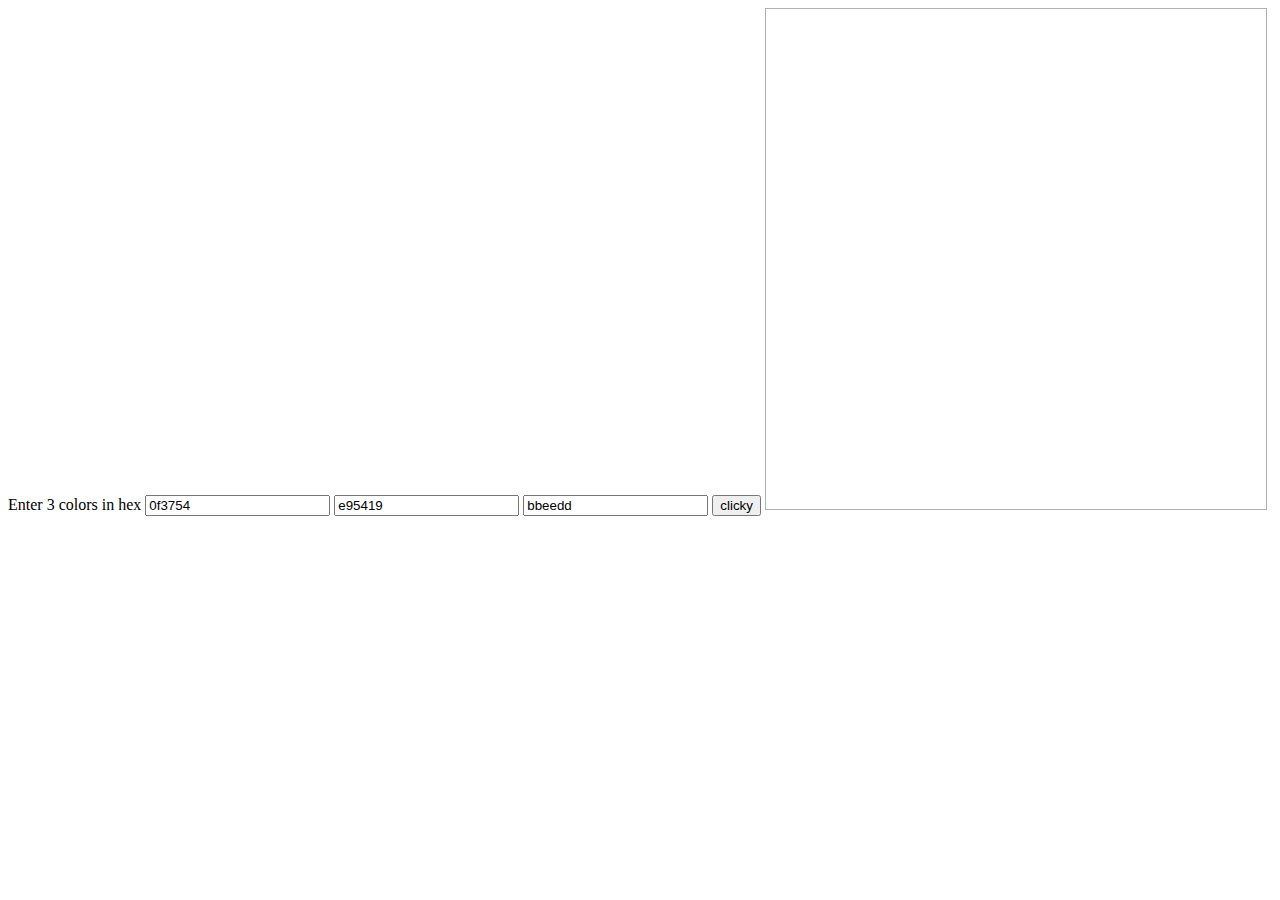
<file: triangle.html>
<!DOCTYPE html>
<html>
<head>
	<title>Barycentric Coordinates Triangle</title>
</head>
<body>
	<script src="https://threejs.org/build/three.min.js"></script>

	<label>Enter 3 colors in hex</label>
	<input id="color1" value="0f3754"></input>
	<input id="color2" value="e95419"></input>
	<input id="color3" value="bbeedd"></input>
	<button onclick="doStuff()">clicky</button>

	<canvas id="canvas" width="500" height="500" style="border:1px solid #b0b0b0;" />

	<script>

		var canvas = document.getElementById("canvas");
		var ctx = canvas.getContext("2d");

		function doStuff() {

			// change color of text
			let text1 = document.getElementById('color1');
			text1.style.background = "#" + text1.value;
			let text2 = document.getElementById('color2');
			text2.style.background = "#" + text2.value;
			let text3 = document.getElementById('color3');
			text3.style.background = "#" + text3.value;

			// get RGB components of each point
			let color1 = document.getElementById('color1').value.substring(0,6);
			let color1R = color1.substring(0,2);
			let color1G = color1.substring(2,4);
			let color1B = color1.substring(4,6);
			let color2 = document.getElementById('color2').value.substring(0,6);
			let color2R = color2.substring(0,2);
			let color2G = color2.substring(2,4);
			let color2B = color2.substring(4,6);
			let color3 = document.getElementById('color3').value.substring(0,6);
			let color3R = color3.substring(0,2);
			let color3G = color3.substring(2,4);
			let color3B = color3.substring(4,6);
			// console.log(color1+" "+color2+" "+color3);

			let xX = 0, xY = 0, 
				yX = 0, yY = 400, 
				zX = 400, zY = 400;

			let vectXZ = new THREE.Vector2(zX-xX,zY-xY);
			let vectXY = new THREE.Vector2(yX-xX,yY-xY);

			let vectYX = new THREE.Vector2(xX-yX,xY-yY);
			let vectYZ = new THREE.Vector2(zX-yX,zY-yY);

			let vectZX = new THREE.Vector2(xX-zX,xY-zY);
			let vectZY = new THREE.Vector2(yX-zX,yY-zY);

			// (j, i) is point u
			for(let i = 0; i <=400; i++) {
				for(let j = 0; j <= i; j++) {

					let vectXU = new THREE.Vector2(j-xX,i-xY);
					let vectYU = new THREE.Vector2(j-yX,i-yY);
					let vectZU = new THREE.Vector2(j-zX,i-zY);

					let beta = (vectXZ.cross(vectXU))/(vectXZ.cross(vectXY));
					let gamma = (vectXU.cross(vectXY))/(vectXZ.cross(vectXY));
					let alpha = 1 - beta - gamma;

					// combine RGB components with alpha, beta, gamma percentages
					let alphaR = alpha * parseInt(color1.substring(0,2), 16);
					let alphaG = alpha * parseInt(color1.substring(2,4), 16);
					let alphaB = alpha * parseInt(color1.substring(4,6), 16);
					let betaR = beta * parseInt(color2.substring(0,2), 16);
					let betaG = beta * parseInt(color2.substring(2,4), 16);
					let betaB = beta * parseInt(color2.substring(4,6), 16);
					let gammaR = gamma * parseInt(color3.substring(0,2), 16);
					let gammaG = gamma * parseInt(color3.substring(2,4), 16);
					let gammaB = gamma * parseInt(color3.substring(4,6), 16);
					let R = (alphaR + betaR + gammaR).toString(16).substring(0,2);
					let G = (alphaG + betaG + gammaG).toString(16).substring(0,2);
					let B = (alphaB + betaB + gammaB).toString(16).substring(0,2);
					
					// fix if color string section has single digit or a decimal
					if(R.length == 1 || R.substring(1,2) ==".") {
						R = "0" + R.substring(0,1);
					}
					if(G.length == 1 || G.substring(1,2) ==".") {
						G = "0" + G.substring(0,1);
					}
					if(B.length == 1 || B.substring(1,2) ==".") {
						B = "0" + B.substring(0,1);
					}

					let color = R+G+B;
					// console.log(color);

					// draw color at point u
					ctx.moveTo(j, i);
					ctx.beginPath();
					ctx.arc(j, i, 1, 0, 2 * Math.PI, false);
					ctx.fillStyle = "#"+color;
					ctx.fill();
				}
			}

			// draw triangle points
			ctx.moveTo(xX, xY);
			ctx.beginPath();
			ctx.arc(xX, xY, 5, 0, 2 * Math.PI, false);
			ctx.fillStyle = "#"+color1;
			ctx.fill();

			ctx.moveTo(yX, yY);
			ctx.beginPath();
			ctx.arc(yX, yY, 5, 0, 2 * Math.PI, false);
			ctx.fillStyle = "#"+color2;
			ctx.fill();

			ctx.moveTo(zX, zY);
			ctx.beginPath();
			ctx.arc(zX, zY, 5, 0, 2 * Math.PI, false);
			ctx.fillStyle = "#"+color3;
			ctx.fill();
		}
	</script>
</body>
</html>
</file>
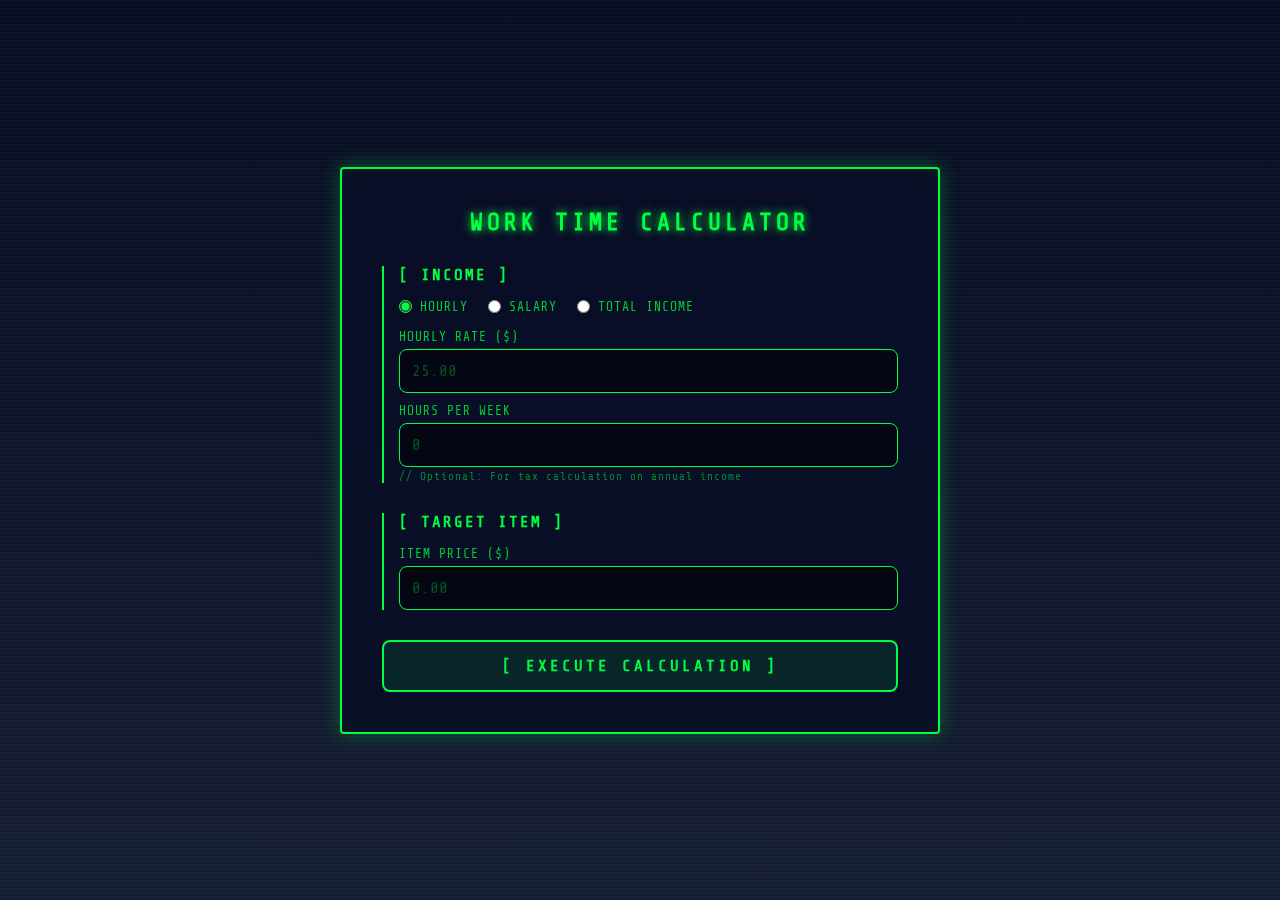
<file: workhours.html>
<!DOCTYPE html>
<html lang="en">
<head>
    <meta charset="UTF-8">
    <meta name="viewport" content="width=device-width, initial-scale=1.0">
    <title>Work Time Calculator</title>
    <style>
        @import url('https://fonts.googleapis.com/css2?family=Share+Tech+Mono&display=swap');
        
        * {
            margin: 0;
            padding: 0;
            box-sizing: border-box;
        }
        
        body {
            font-family: 'Share Tech Mono', 'Courier New', monospace;
            background: #0a0e27;
            background-image: 
                repeating-linear-gradient(0deg, transparent, transparent 2px, rgba(0, 255, 65, 0.03) 2px, rgba(0, 255, 65, 0.03) 4px),
                linear-gradient(180deg, #0a0e27 0%, #1a1f3a 100%);
            min-height: 100vh;
            padding: 20px;
            display: flex;
            justify-content: center;
            align-items: center;
            color: #00ff41;
            position: relative;
        }
        
        /* Scanline element - real div for better control */
        .scanline {
            position: fixed;
            left: 0;
            height: 2px;
            width: 700px;
            background: linear-gradient(90deg, 
                transparent 0%,
                rgba(0, 255, 65, 0.2) 20%,
                rgba(0, 255, 65, 0.8) 40%,
                #00ff41 50%,
                rgba(0, 255, 65, 0.8) 60%,
                rgba(0, 255, 65, 0.2) 80%,
                transparent 100%);
            pointer-events: none;
            z-index: 1;
            will-change: transform;
        }
        
        .container {
            background: rgba(10, 14, 39, 0.95);
            border: 2px solid #00ff41;
            border-radius: 4px;
            padding: 40px;
            max-width: 600px;
            width: 100%;
            box-shadow: 
                0 0 20px rgba(0, 255, 65, 0.3),
                inset 0 0 20px rgba(0, 255, 65, 0.05);
            position: relative;
            overflow: hidden;
            z-index: 2;
        }
        
        h1 {
            color: #00ff41;
            margin-bottom: 30px;
            text-align: center;
            text-transform: uppercase;
            letter-spacing: 4px;
            font-size: 24px;
            text-shadow: 0 0 10px #00ff41;
            animation: flicker 3s infinite alternate;
        }
        
        @keyframes flicker {
            0%, 100% { opacity: 1; }
            50% { opacity: 0.95; }
        }
        
        .section {
            margin-bottom: 30px;
            border-left: 2px solid #00ff41;
            padding-left: 15px;
        }
        
        .section-title {
            font-size: 16px;
            font-weight: 600;
            color: #00ff41;
            margin-bottom: 15px;
            text-transform: uppercase;
            letter-spacing: 2px;
        }
        
        .input-group {
            margin-bottom: 15px;
        }
        
        label {
            display: block;
            margin-bottom: 5px;
            color: #00cc33;
            font-size: 13px;
            text-transform: uppercase;
            letter-spacing: 1px;
        }
        
        input, select {
            width: 100%;
            padding: 12px;
            background: rgba(0, 0, 0, 0.5);
            border: 1px solid #00ff41;
            border-radius: 8px;
            font-size: 16px;
            font-family: 'Share Tech Mono', 'Courier New', monospace;
            color: #00ff41;
            transition: all 0.3s;
        }
        
        input:focus, select:focus {
            outline: none;
            border-color: #00ff41;
            box-shadow: 0 0 10px rgba(0, 255, 65, 0.5);
            background: rgba(0, 0, 0, 0.7);
        }
        
        input::placeholder {
            color: rgba(0, 255, 65, 0.3);
        }
        
        input.error {
            border-color: #ff0040;
            box-shadow: 0 0 10px rgba(255, 0, 64, 0.5);
        }
        
        input.zero-value {
            color: rgba(0, 255, 65, 0.3);
        }
        
        select {
            cursor: pointer;
        }
        
        select option {
            background: #0a0e27;
            color: #00ff41;
        }
        
        .radio-group {
            display: flex;
            gap: 20px;
            margin-bottom: 15px;
            flex-wrap: wrap;
        }
        
        .radio-option {
            display: flex;
            align-items: center;
            gap: 8px;
            cursor: pointer;
        }
        
        .radio-option input[type="radio"] {
            width: auto;
            cursor: pointer;
            accent-color: #00ff41;
        }
        
        .radio-option label {
            cursor: pointer;
            margin: 0;
        }
        
        button {
            width: 100%;
            padding: 15px;
            background: rgba(0, 255, 65, 0.1);
            color: #00ff41;
            border: 2px solid #00ff41;
            border-radius: 8px;
            font-size: 16px;
            font-weight: 600;
            font-family: 'Share Tech Mono', 'Courier New', monospace;
            cursor: pointer;
            text-transform: uppercase;
            letter-spacing: 3px;
            transition: all 0.3s;
            position: relative;
            overflow: hidden;
        }
        
        button::before {
            content: '';
            position: absolute;
            top: 0;
            left: -100%;
            width: 100%;
            height: 100%;
            background: rgba(0, 255, 65, 0.2);
            transition: left 0.3s;
        }
        
        button:hover::before {
            left: 100%;
        }
        
        button:hover {
            background: rgba(0, 255, 65, 0.2);
            box-shadow: 0 0 20px rgba(0, 255, 65, 0.5);
            text-shadow: 0 0 5px #00ff41;
        }
        
        button:active {
            transform: scale(0.98);
        }
        
        .error-message {
            display: none;
            margin-top: 20px;
            padding: 15px;
            background: rgba(255, 0, 64, 0.1);
            border: 1px solid #ff0040;
            border-radius: 8px;
            color: #ff0040;
            font-size: 13px;
            text-align: center;
            text-transform: uppercase;
            letter-spacing: 1px;
            box-shadow: 0 0 10px rgba(255, 0, 64, 0.3);
        }
        
        .error-message.show {
            display: block;
            animation: slideIn 0.3s ease;
        }
        
        .result {
            margin-top: 30px;
            padding: 25px;
            background: rgba(0, 255, 65, 0.05);
            border: 2px solid #00ff41;
            border-radius: 8px;
            text-align: center;
            display: none;
            position: relative;
        }
        
        .result::before {
            content: '> CALCULATION COMPLETE';
            position: absolute;
            top: -12px;
            left: 20px;
            background: #0a0e27;
            padding: 0 10px;
            font-size: 11px;
            color: #00ff41;
            letter-spacing: 2px;
        }
        
        .result.show {
            display: block;
            animation: slideIn 0.3s ease;
        }
        
        @keyframes slideIn {
            from {
                opacity: 0;
                transform: translateY(-10px);
            }
            to {
                opacity: 1;
                transform: translateY(0);
            }
        }
        
        .result-value {
            font-size: 36px;
            font-weight: 700;
            color: #00ff41;
            margin-bottom: 10px;
            text-shadow: 0 0 15px #00ff41;
            animation: pulse 2s infinite;
        }
        
        @keyframes pulse {
            0%, 100% { text-shadow: 0 0 15px #00ff41; }
            50% { text-shadow: 0 0 25px #00ff41, 0 0 35px #00ff41; }
        }
        
        .result-label {
            font-size: 14px;
            color: #00cc33;
            margin-bottom: 5px;
            text-transform: uppercase;
            letter-spacing: 2px;
        }
        
        .result-breakdown {
            margin-top: 15px;
            padding-top: 15px;
            border-top: 1px solid rgba(0, 255, 65, 0.3);
            font-size: 13px;
            color: #00cc33;
            line-height: 1.8;
        }
        
        .tax-info {
            margin-top: 10px;
            padding: 12px;
            background: rgba(255, 204, 0, 0.1);
            border: 1px solid #ffcc00;
            border-radius: 8px;
            font-size: 12px;
            color: #ffcc00;
            text-shadow: 0 0 5px rgba(255, 204, 0, 0.5);
        }
        
        .k401-info {
            margin-top: 10px;
            padding: 12px;
            background: rgba(0, 204, 255, 0.1);
            border: 1px solid #00ccff;
            border-radius: 8px;
            font-size: 12px;
            color: #00ccff;
            text-shadow: 0 0 5px rgba(0, 204, 255, 0.5);
        }
        
        .hidden {
            display: none;
        }
        
        .helper-text {
            font-size: 11px;
            color: rgba(0, 255, 65, 0.5);
            margin-top: 3px;
            letter-spacing: 1px;
        }
        
        strong {
            color: #00ff41;
            font-weight: normal;
            text-shadow: 0 0 5px #00ff41;
        }
        
        /* Scanline effect - only on background, behind container */
        body::after {
            content: '';
            position: fixed;
            top: 0;
            left: 0;
            width: 100%;
            height: 100%;
            background: repeating-linear-gradient(
                0deg,
                rgba(0, 0, 0, 0.15),
                rgba(0, 0, 0, 0.15) 1px,
                transparent 1px,
                transparent 2px
            );
            pointer-events: none;
            z-index: 1;
        }
    </style>
</head>
<body>
    <div class="scanline"></div>
    <div class="container">
        <h1>Work Time Calculator</h1>
        
        <div class="section">
            <div class="section-title">[ Income ]</div>
            <div class="radio-group">
                <div class="radio-option">
                    <input type="radio" id="hourly" name="payType" value="hourly" checked>
                    <label for="hourly">Hourly</label>
                </div>
                <div class="radio-option">
                    <input type="radio" id="salary" name="payType" value="salary">
                    <label for="salary">Salary</label>
                </div>
                <div class="radio-option">
                    <input type="radio" id="income" name="payType" value="income">
                    <label for="income">Total Income</label>
                </div>
            </div>
            
            <div id="hourlyInput" class="input-group">
                <label for="hourlyRate">Hourly Rate ($)</label>
                <input type="number" id="hourlyRate" placeholder="25.00" step="0.01" min="0">
                
                <label for="hourlyWeekHours" style="margin-top: 10px;">Hours per Week</label>
                <input type="number" id="hourlyWeekHours" placeholder="0" value="0" step="1" min="0">
                <div class="helper-text">// Optional: For tax calculation on annual income</div>
            </div>
            
            <div id="salaryInput" class="input-group hidden">
                <label for="annualSalary">Annual Salary ($)</label>
                <input type="number" id="annualSalary" placeholder="50000" step="1000" min="0">
                
                <label for="k401Contribution" style="margin-top: 10px;">Annual 401(k) ($)</label>
                <input type="number" id="k401Contribution" placeholder="0" value="0" step="100" min="0">
                <div class="helper-text">// Optional: Enter yearly 401(k) contributions</div>
            </div>
            
            <div id="incomeInput" class="input-group hidden">
                <label for="totalIncome">Total Income ($)</label>
                <input type="number" id="totalIncome" placeholder="4000" step="100" min="0">
                <label for="timePeriod" style="margin-top: 10px;">Time Period</label>
                <select id="timePeriod">
                    <option value="week">Per Week</option>
                    <option value="month" selected>Per Month</option>
                    <option value="year">Per Year</option>
                </select>
                <div class="helper-text">// After-tax income (take-home pay)</div>
            </div>
        </div>
        
        <div class="section">
            <div class="section-title">[ Target Item ]</div>
            <div class="input-group">
                <label for="itemPrice">Item Price ($)</label>
                <input type="number" id="itemPrice" placeholder="0.00" step="0.01" min="0">
            </div>
        </div>
        
        <button onclick="calculate()">[ Execute Calculation ]</button>
        
        <div id="errorMessage" class="error-message"></div>
        
        <div id="result" class="result">
            <div class="result-value" id="resultValue"></div>
            <div class="result-label" id="resultLabel"></div>
            <div class="result-breakdown" id="resultBreakdown"></div>
        </div>
    </div>
    
    <script>
        // Scanline animation control
        const scanline = document.querySelector('.scanline');
        
        function runScanline() {
            // Set random vertical position
            const randomTop = Math.random() * 100;
            scanline.style.top = randomTop + '%';
            
            // Reset to start position (completely off screen left)
            scanline.style.transition = 'none';
            scanline.style.transform = 'translateX(calc(-100vw - 300px))';
            
            // Force reflow
            void scanline.offsetWidth;
            
            // Enable transition and start moving
            scanline.style.transition = 'transform 4s linear';
            scanline.style.transform = 'translateX(calc(100vw + 300px))';
            
            // After animation completes (4000ms), run again
            setTimeout(runScanline, 4150);
        }
        
        // Start the scanline animation
        runScanline();
        
        // Handle zero value styling for optional inputs
        const hourlyWeekHoursInput = document.getElementById('hourlyWeekHours');
        const k401Input = document.getElementById('k401Contribution');
        
        function updateZeroValueStyle(input) {
            if (input.value === '0' || input.value === '') {
                input.classList.add('zero-value');
            } else {
                input.classList.remove('zero-value');
            }
        }
        
        // Initialize on page load
        updateZeroValueStyle(hourlyWeekHoursInput);
        updateZeroValueStyle(k401Input);
        
        // Update on input
        hourlyWeekHoursInput.addEventListener('input', function() {
            updateZeroValueStyle(this);
        });
        
        k401Input.addEventListener('input', function() {
            updateZeroValueStyle(this);
        });
        
        // Update on blur (when user leaves the field)
        hourlyWeekHoursInput.addEventListener('blur', function() {
            if (this.value === '') {
                this.value = '0';
            }
            updateZeroValueStyle(this);
        });
        
        k401Input.addEventListener('blur', function() {
            if (this.value === '') {
                this.value = '0';
            }
            updateZeroValueStyle(this);
        });
        
        // Toggle input fields based on pay type
        document.querySelectorAll('input[name="payType"]').forEach(radio => {
            radio.addEventListener('change', function() {
                document.getElementById('hourlyInput').classList.add('hidden');
                document.getElementById('salaryInput').classList.add('hidden');
                document.getElementById('incomeInput').classList.add('hidden');
                
                // Clear error message when switching pay types
                hideError();
                
                if (this.value === 'hourly') {
                    document.getElementById('hourlyInput').classList.remove('hidden');
                } else if (this.value === 'salary') {
                    document.getElementById('salaryInput').classList.remove('hidden');
                } else {
                    document.getElementById('incomeInput').classList.remove('hidden');
                }
            });
        });
        
        // Clear error message when user starts typing
        document.querySelectorAll('input').forEach(input => {
            input.addEventListener('input', function() {
                hideError();
                this.classList.remove('error');
                
                // Remove leading zeros from all number inputs
                if (this.type === 'number') {
                    let value = this.value;
                    if (value.length > 1 && value[0] === '0' && value[1] !== '.') {
                        this.value = value.replace(/^0+/, '') || '0';
                    }
                }
            });
        });
        
        function showError(message, inputId = null) {
            const errorDiv = document.getElementById('errorMessage');
            errorDiv.textContent = '⚠ ERROR: ' + message.toUpperCase();
            errorDiv.classList.add('show');
            
            // Highlight the problematic input field
            if (inputId) {
                const input = document.getElementById(inputId);
                if (input) {
                    input.classList.add('error');
                    input.focus();
                }
            }
            
            // Hide result if it was showing
            document.getElementById('result').classList.remove('show');
        }
        
        function hideError() {
            const errorDiv = document.getElementById('errorMessage');
            errorDiv.classList.remove('show');
        }
        
        // Estimate federal tax rate based on income (simplified US progressive tax)
        function estimateTaxRate(annualIncome) {
            // 2024 single filer tax brackets (simplified)
            // This is a rough estimate combining federal, state, FICA
            if (annualIncome <= 11000) {
                return 0.10; // 10%
            } else if (annualIncome <= 44725) {
                return 0.15; // ~15%
            } else if (annualIncome <= 95375) {
                return 0.22; // ~22%
            } else if (annualIncome <= 182100) {
                return 0.28; // ~28%
            } else if (annualIncome <= 231250) {
                return 0.32; // ~32%
            } else if (annualIncome <= 578125) {
                return 0.35; // ~35%
            } else {
                return 0.40; // ~40%
            }
        }
        
        function calculate() {
            // Clear previous errors
            hideError();
            document.querySelectorAll('input').forEach(input => input.classList.remove('error'));
            
            const payType = document.querySelector('input[name="payType"]:checked').value;
            const itemPrice = parseFloat(document.getElementById('itemPrice').value);
            
            if (!itemPrice || itemPrice <= 0) {
                showError('Please enter a valid item price', 'itemPrice');
                return;
            }
            
            let hourlyRate = 0;
            let taxRate = 0;
            let afterTaxIncome = 0;
            let grossIncome = 0;
            let k401Amount = 0;
            let takeHomeIncome = 0;
            let showTaxInfo = false;
            
            // Calculate hourly rate based on pay type
            if (payType === 'hourly') {
                const hourlyRateInput = parseFloat(document.getElementById('hourlyRate').value);
                const weekHours = parseFloat(document.getElementById('hourlyWeekHours').value) || 0;
                
                if (!hourlyRateInput || hourlyRateInput <= 0) {
                    showError('Please enter a valid hourly rate', 'hourlyRate');
                    return;
                }
                
                // If hours per week is provided, calculate tax
                if (weekHours > 0) {
                    grossIncome = hourlyRateInput * weekHours * 52; // Annual income
                    taxRate = estimateTaxRate(grossIncome);
                    afterTaxIncome = grossIncome * (1 - taxRate);
                    hourlyRate = afterTaxIncome / (weekHours * 52);
                    showTaxInfo = true;
                } else {
                    // No hours provided, assume hourly rate is after-tax
                    hourlyRate = hourlyRateInput;
                }
            } else if (payType === 'salary') {
                const salary = parseFloat(document.getElementById('annualSalary').value);
                k401Amount = parseFloat(document.getElementById('k401Contribution').value) || 0;
                
                if (!salary || salary <= 0) {
                    showError('Please enter a valid annual salary', 'annualSalary');
                    return;
                }
                
                grossIncome = salary;
                
                // 401k contributions reduce taxable income (pre-tax)
                const taxableIncome = salary - k401Amount;
                taxRate = estimateTaxRate(taxableIncome);
                
                // Take-home = salary - 401k - taxes
                takeHomeIncome = salary - k401Amount - (taxableIncome * taxRate);
                
                // Assume 40 hour work week for salary (2080 hours per year)
                hourlyRate = takeHomeIncome / 2080;
                showTaxInfo = true;
            } else {
                const income = parseFloat(document.getElementById('totalIncome').value);
                const period = document.getElementById('timePeriod').value;
                
                if (!income || income <= 0) {
                    showError('Please enter a valid total income', 'totalIncome');
                    return;
                }
                
                // Convert income to annual (this is already after-tax income)
                let annualIncome = income;
                if (period === 'week') annualIncome = income * 52;
                if (period === 'month') annualIncome = income * 12;
                
                // Total income is already after-tax, so use it directly
                afterTaxIncome = annualIncome;
                
                // Calculate hourly rate from after-tax annual income
                // Assume 40 hours/week, 52 weeks = 2080 hours per year
                hourlyRate = afterTaxIncome / 2080;
                showTaxInfo = false; // Don't show tax info since this is after-tax
            }
            
            // Calculate hours and days
            const hoursNeeded = itemPrice / hourlyRate;
            const workDays = hoursNeeded / 8; // 8-hour workday
            
            // Display results
            const resultDiv = document.getElementById('result');
            const resultValue = document.getElementById('resultValue');
            const resultLabel = document.getElementById('resultLabel');
            const resultBreakdown = document.getElementById('resultBreakdown');
            
            // Determine main display value
            if (hoursNeeded < 1) {
                const minutes = Math.round(hoursNeeded * 60);
                resultValue.textContent = `${minutes} MINUTES`;
                resultLabel.textContent = 'of work required';
            } else if (hoursNeeded <= 8) {
                resultValue.textContent = `${hoursNeeded.toFixed(1)} HOURS`;
                resultLabel.textContent = 'of work required';
            } else {
                resultValue.textContent = `${workDays.toFixed(1)} DAYS`;
                resultLabel.textContent = 'of work required';
            }
            
            // Build breakdown text
            let breakdownHTML = '';
            
            if (hoursNeeded > 8) {
                breakdownHTML = `
                    >> <strong>${workDays.toFixed(1)} work days</strong> (8 hours each)<br>
                    >> <strong>${hoursNeeded.toFixed(1)} hours</strong> total<br>
                `;
            } else {
                breakdownHTML = `
                    >> <strong>${hoursNeeded.toFixed(1)} hours</strong> of work<br>
                `;
            }
            
            // Add 401k info if applicable
            if (payType === 'salary' && k401Amount > 0) {
                breakdownHTML += `
                    <div class="k401-info">
                        [401K] $${k401Amount.toLocaleString(undefined, {maximumFractionDigits: 0})}/year<br>
                        [TAKE-HOME] $${takeHomeIncome.toLocaleString(undefined, {maximumFractionDigits: 0})}/year
                    </div>
                `;
            }
            
            // Add tax info if applicable
            if (showTaxInfo && taxRate > 0) {
                const taxableIncome = payType === 'salary' ? grossIncome - k401Amount : grossIncome;
                const taxAmount = taxableIncome * taxRate;
                const netIncome = payType === 'salary' ? takeHomeIncome : afterTaxIncome;
                
                breakdownHTML += `
                    <div class="tax-info">
                        [TAX RATE] ${(taxRate * 100).toFixed(0)}% (~$${taxAmount.toLocaleString(undefined, {maximumFractionDigits: 0})})<br>
                        ${payType === 'salary' ? `[TAXABLE] $${taxableIncome.toLocaleString(undefined, {maximumFractionDigits: 0})}/year<br>` : `[GROSS] $${grossIncome.toLocaleString(undefined, {maximumFractionDigits: 0})}/year<br>`}
                        [NET] $${netIncome.toLocaleString(undefined, {maximumFractionDigits: 0})}/year
                    </div>
                `;
            }
            
            breakdownHTML += `<br>>> EFFECTIVE RATE: <strong>$${hourlyRate.toFixed(2)}/hr</strong>`;
            
            resultBreakdown.innerHTML = breakdownHTML;
            
            resultDiv.classList.add('show');
        }
        
        // Allow Enter key to calculate
        document.addEventListener('keypress', function(e) {
            if (e.key === 'Enter') {
                calculate();
            }
        });
    </script>
</body>
</html>
</file>
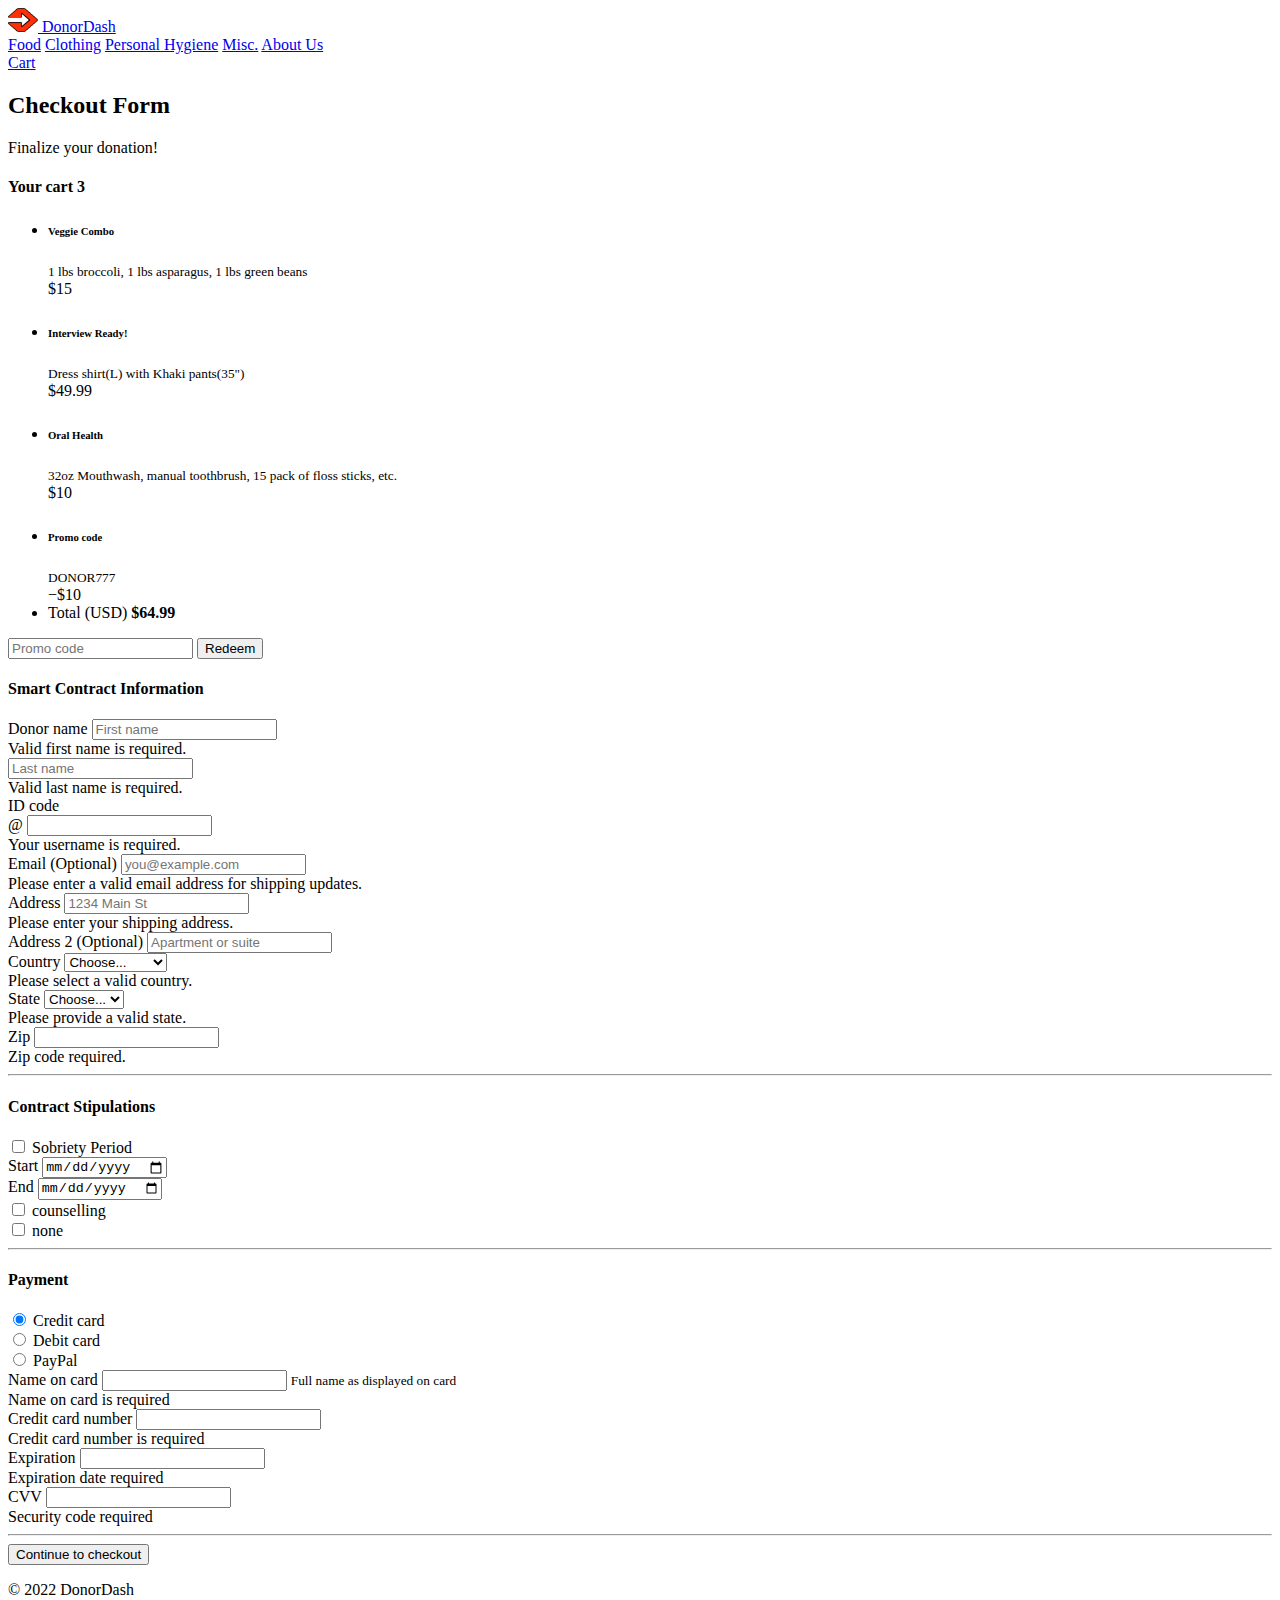
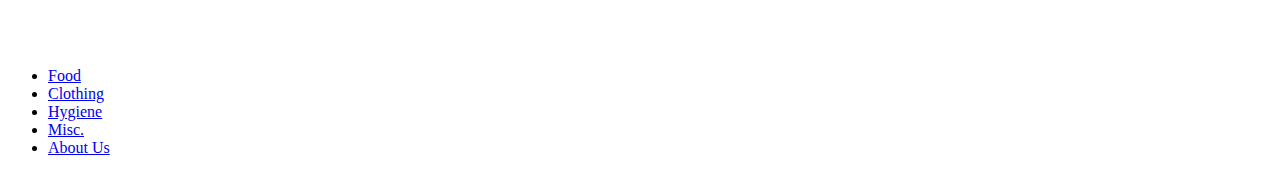
<file: donordash/cart.html>
<!DOCTYPE html>
<html>
<head>
  <meta charset="utf-8" />
  <meta name="viewport" content="width=device-width, initial-scale=1" />

  <title>Hello, world!</title>
  <link href="https://cdn.jsdelivr.net/npm/bootstrap@5.0.2/dist/css/bootstrap.min.css" rel="stylesheet" integrity="sha384-EVSTQN3/azprG1Anm3QDgpJLIm9Nao0Yz1ztcQTwFspd3yD65VohhpuuCOmLASjC" crossorigin="anonymous">

  <link rel="stylesheet" href="css/style.css">
  <script src="js/file.js"></script>
</head>
<body>
    <nav class="navbar navbar-light bg-light ">
      <div class="container-fluid">
        <div class = "col-1">
          <a class="navbar-brand" href="index.html"><img src="img/logo.png" alt="" width="30" height="24" class="d-inline-block align-text-top">
      DonorDash</a>
        </div>
        <div class = "center">
        <a class="btn btn-primary" href="index.html#food" role="button">Food</a>
        <a class="btn btn-primary" href="index.html#clothing" role="button">Clothing</a>
        <a class="btn btn-primary" href="index.html#hygiene" role="button">Personal Hygiene</a>
        <a class="btn btn-primary" href="index.html#misc" role="button">Misc.</a>
        <a class="btn btn-primary" href="aboutus.html" role="button">About Us</a>
        </div>
        <div class = "col-1">
          <a class="btn btn-outline-primary" href="cart.html" role="button">Cart</a>
        </div>
      </div>
    </nav>
  <header>

  </header>

<div class="container">
    <main>
    <div class="py-5 text-center">
      <h2>Checkout Form</h2>
      <p class="lead">Finalize your donation!</p>
    </div>

    <div class="row g-5">
      <div class="col-md-5 col-lg-4 order-md-last">
        <h4 class="d-flex justify-content-between align-items-center mb-3">
          <span class="text-primary">Your cart</span>
          <span class="badge bg-primary rounded-pill">3</span>
        </h4>
        <ul class="list-group mb-3">
          <li class="list-group-item d-flex justify-content-between lh-sm">
            <div>
              <h6 class="my-0">Veggie Combo</h6>
              <small class="text-muted">1 lbs broccoli, 1 lbs asparagus, 1 lbs green beans</small>
            </div>
            <span class="text-muted">$15</span>
          </li>
          <li class="list-group-item d-flex justify-content-between lh-sm">
            <div>
              <h6 class="my-0">Interview Ready!</h6>
              <small class="text-muted">Dress shirt(L) with Khaki pants(35")</small>
            </div>
            <span class="text-muted">$49.99</span>
          </li>
          <li class="list-group-item d-flex justify-content-between lh-sm">
            <div>
              <h6 class="my-0">Oral Health</h6>
              <small class="text-muted">32oz Mouthwash, manual toothbrush, 15 pack of floss sticks, etc.</small>
            </div>
            <span class="text-muted">$10</span>
          </li>
          <li class="list-group-item d-flex justify-content-between bg-light">
            <div class="text-success">
              <h6 class="my-0">Promo code</h6>
              <small>DONOR777</small>
            </div>
            <span class="text-success">−$10</span>
          </li>
          <li class="list-group-item d-flex justify-content-between">
            <span>Total (USD)</span>
            <strong>$64.99</strong>
          </li>
        </ul>

        <form class="card p-2">
          <div class="input-group">
            <input type="text" class="form-control" placeholder="Promo code">
            <button type="submit" class="btn btn-secondary">Redeem</button>
          </div>
        </form>
      </div>
      <div class="col-md-7 col-lg-8">
        <h4 class="mb-3">Smart Contract Information</h4>
        <form class="needs-validation" novalidate>
          <div class="row g-3">
            <div class="col-sm-6">
              <label for="firstName" class="form-label">Donor name</label>
              <input type="text" class="form-control" id="firstName" placeholder="First name" value="" required>
              <div class="invalid-feedback">
                Valid first name is required.
              </div>
            </div>

            <div class="col-sm-6">
              <label for="lastName" class="form-label"></label>
              <input type="text" class="form-control" id="lastName" placeholder="Last name" value="" required>
              <div class="invalid-feedback">
                Valid last name is required.
              </div>
            </div>

            <div class="col-12">
              <label for="username" class="form-label">ID code</label>
              <div class="input-group has-validation">
                <span class="input-group-text">@</span>
                <input type="text" class="form-control" id="username" placeholder="" required>
              <div class="invalid-feedback">
                  Your username is required.
                </div>
              </div>
            </div>

            <div class="col-12">
              <label for="email" class="form-label">Email <span class="text-muted">(Optional)</span></label>
              <input type="email" class="form-control" id="email" placeholder="you@example.com">
              <div class="invalid-feedback">
                Please enter a valid email address for shipping updates.
              </div>
            </div>

            <div class="col-12">
              <label for="address" class="form-label">Address</label>
              <input type="text" class="form-control" id="address" placeholder="1234 Main St" required>
              <div class="invalid-feedback">
                Please enter your shipping address.
              </div>
            </div>

            <div class="col-12">
              <label for="address2" class="form-label">Address 2 <span class="text-muted">(Optional)</span></label>
              <input type="text" class="form-control" id="address2" placeholder="Apartment or suite">
            </div>

            <div class="col-md-5">
              <label for="country" class="form-label">Country</label>
              <select class="form-select" id="country" required>
                <option value="">Choose...</option>
                <option>United States</option>
              </select>
              <div class="invalid-feedback">
                Please select a valid country.
              </div>
            </div>

            <div class="col-md-4">
              <label for="state" class="form-label">State</label>
              <select class="form-select" id="state" required>
                <option value="">Choose...</option>
                <option>California</option>
              </select>
              <div class="invalid-feedback">
                Please provide a valid state.
              </div>
            </div>

            <div class="col-md-3">
              <label for="zip" class="form-label">Zip</label>
              <input type="text" class="form-control" id="zip" placeholder="" required>
              <div class="invalid-feedback">
                Zip code required.
              </div>
            </div>
          </div>

          <hr class="my-4">

          <h4>Contract Stipulations</h4>
          <div class="row">
          <div class="ms-2 col-3 form-check">
            <input type="checkbox" class="form-check-input" id="same-address">
            <label class="form-check-label" for="same-address">Sobriety Period</label>
          </div>


                <div class="col-4">
                    <label for="startDate">Start</label>
                    <input id="startDate" class="form-control" type="date" />
                    <span id="startDateSelected"></span>
                </div>
                <div class="col-4">
                    <label for="endDate">End</label>
                    <input id="endDate" class="form-control" type="date" />
                    <span id="endDateSelected"></span>
                </div>

            </div>

          <div class="form-check">
            <input type="checkbox" class="form-check-input" id="save-info">
            <label class="form-check-label" for="save-info">counselling</label>
          </div>
          <div class="form-check">
            <input type="checkbox" class="form-check-input" id="save-info">
            <label class="form-check-label" for="save-info">none</label>
          </div>

          <hr class="my-4">

          <h4 class="mb-3">Payment</h4>

          <div class="my-3">
            <div class="form-check">
              <input id="credit" name="paymentMethod" type="radio" class="form-check-input" checked required>
              <label class="form-check-label" for="credit">Credit card</label>
            </div>
            <div class="form-check">
              <input id="debit" name="paymentMethod" type="radio" class="form-check-input" required>
              <label class="form-check-label" for="debit">Debit card</label>
            </div>
            <div class="form-check">
              <input id="paypal" name="paymentMethod" type="radio" class="form-check-input" required>
              <label class="form-check-label" for="paypal">PayPal</label>
            </div>
          </div>

          <div class="row gy-3">
            <div class="col-md-6">
              <label for="cc-name" class="form-label">Name on card</label>
              <input type="text" class="form-control" id="cc-name" placeholder="" required>
              <small class="text-muted">Full name as displayed on card</small>
              <div class="invalid-feedback">
                Name on card is required
              </div>
            </div>

            <div class="col-md-6">
              <label for="cc-number" class="form-label">Credit card number</label>
              <input type="text" class="form-control" id="cc-number" placeholder="" required>
              <div class="invalid-feedback">
                Credit card number is required
              </div>
            </div>

            <div class="col-md-3">
              <label for="cc-expiration" class="form-label">Expiration</label>
              <input type="text" class="form-control" id="cc-expiration" placeholder="" required>
              <div class="invalid-feedback">
                Expiration date required
              </div>
            </div>

            <div class="col-md-3">
              <label for="cc-cvv" class="form-label">CVV</label>
              <input type="text" class="form-control" id="cc-cvv" placeholder="" required>
              <div class="invalid-feedback">
                Security code required
              </div>
            </div>
          </div>

          <hr class="my-4">

          <button class="w-100 btn btn-primary btn-lg" type="submit">Continue to checkout</button>
        </form>
      </div>
    </div>
  </main>
</div>

<div class="container">
  <footer class="d-flex flex-wrap justify-content-between align-items-center py-3 my-4 border-top">
    <p class="col-md-4 mb-0 text-muted">&copy; 2022 DonorDash</p>

    <a href="/" class="col-md-3 d-flex align-items-center justify-content-center mb-3 mb-md-0 me-md-auto link-dark text-decoration-none">
      <svg class="bi me-2" width="40" height="32"><use xlink:href="#bootstrap"/></svg>
    </a>

    <ul class="nav col-md-5 justify-content-end">
      <li class="nav-item"><a href="index#food" class="nav-link px-2 text-muted">Food</a></li>
      <li class="nav-item"><a href="index#clothing" class="nav-link px-2 text-muted">Clothing</a></li>
      <li class="nav-item"><a href="index#hygiene" class="nav-link px-2 text-muted">Hygiene</a></li>
      <li class="nav-item"><a href="index#misc" class="nav-link px-2 text-muted">Misc.</a></li>
      <li class="nav-item"><a href="/aboutus" class="nav-link px-2 text-muted">About Us</a></li>
    </ul>
  </footer>
</div>





  <script src="js/form-validation.js"></script>
  <script src="js/calendar.js"></script>

</html>
</html>
</file>
<file: donordash/css/style.css>
.height-100 {
    height 100vh
}

.card {
    width 100%;
    border none;
    height 250px;
    max-width 380px;
    overflow hidden;
    position relative;
    display flex;
    cursor pointer;
    justify-content center;
    transition all ease 0.4s
}

.card img {
    transition all ease 0.4s
}

.cardhover img {
    margin-top -80px
}

.card .content {
    width 100%;
    background #fff;
    position absolute;
    bottom -60%;
    margin-left -8px;
    transition all ease 0.5s;
    border-radius 4px;
    box-shadow 0px -3px 4px rgba(10, 10, 10, 0.09)
}

.card .content .category {
    font-size 17px;
    font-weight 600
}

.card .content .price {
    font-size 17px;
    font-weight 500;
    color #0d6efd
}

.card .content p {
    font-weight 500;
    font-size 12px
}

.cardhover .content {
    bottom 0%
}

.buttons button {
    border-radius 1px;
    margin-bottom 10px;
    transition all ease 0.3s
}

.content {
    padding 10px
}
</file>
